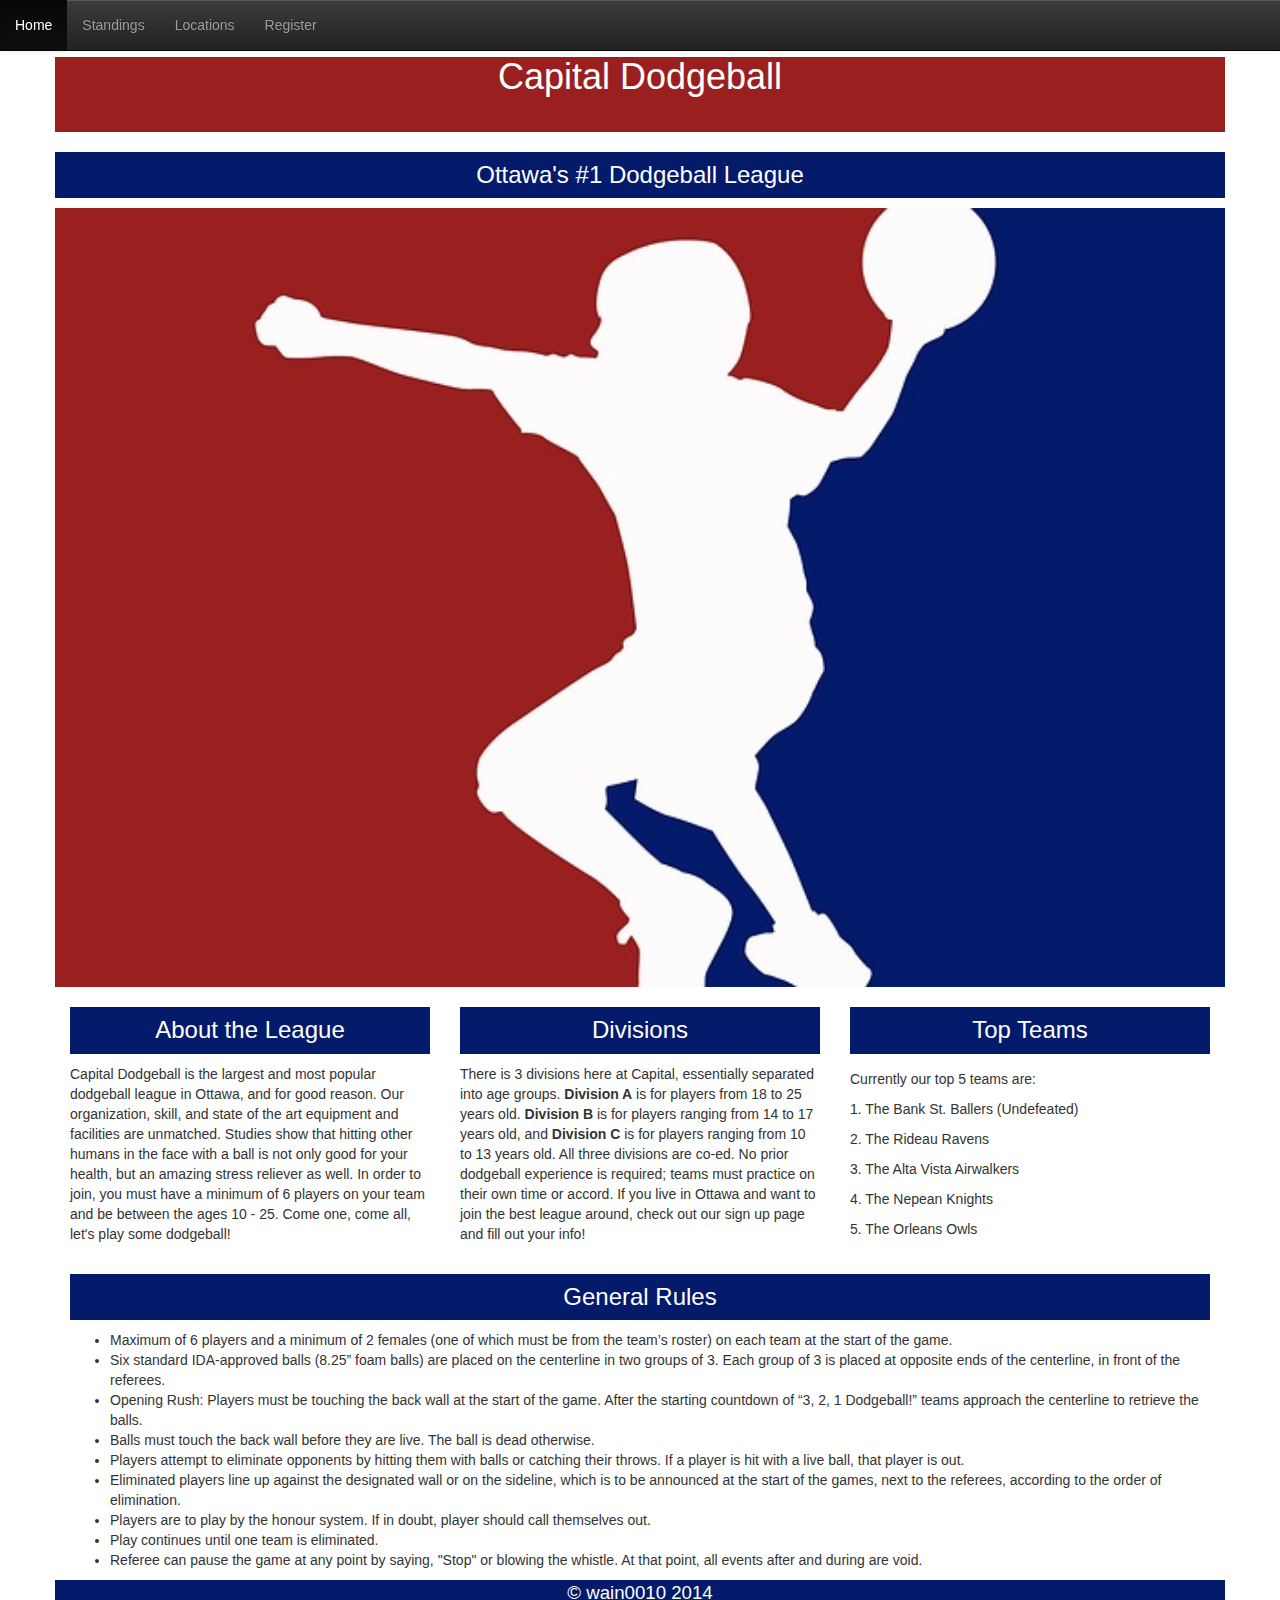
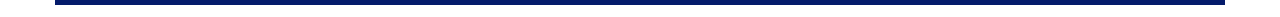
<file: index.html>
<!DOCTYPE html>
<html lang="">
<head>
    <meta charset="UTF-8">
    <title>Capital Dodgeball&trade;</title>
    <link rel="stylesheet" type="text/css" href="css/main.css">
    <link rel="stylesheet" type="text/css" href="css/bootstrap.css">
    <link rel="stylesheet" type="text/css" href="css/bootstrap.min.css">
    <link rel="stylesheet" type="text/css" href="css/bootstrap-theme.css">
    <link rel="stylesheet" type="text/css" href="css/bootstrap-theme.min.css">
</head>
<body>
        <div class="container">
        <div class="row header-nonbs">   
            <div class="text-center">
                <h1 class="header">Capital Dodgeball</h1>
                <h3>Ottawa's #1 Dodgeball League</h3>
            </div>
        </div>
        <div class="row image-nonbs">
            <picture>
                <img src="img/major-league-dodgeball.jpg" alt="MLD Logo"/>
            </picture>   
        </div>
        <div class="row">
            <nav class="navbar navbar-default navbar-inverse navbar-fixed-top" role="navigation">
                <div class="navbar-header">
                    <button type="button" class="navbar-toggle" data-toggle="collapse"                       data-target="#collapse">
                        <span class="sr-only">Navigation</span>
                        <span class="icon-bar"></span>
                        <span class="icon-bar"></span>
                        <span class="icon-bar"></span>
                    </button>
                </div>
                <div class="collapse navbar-collapse" id="collapse">
                    <ul class="nav navbar-nav">
                        <li class="active"><a href="index.html">Home</a></li>
                        <li><a href="standings.html">Standings</a></li>
                        <li><a href="locations.html">Locations</a></li>
                        <li><a href="signup.html">Register</a></li>  
                    </ul>  
                </div>
            </nav>
        </div>
        <div class="row content">
            <div class="col-lg-4 col-md-4 col-sm-12">
                <h3 class="about">About the League</h3>
                    <p>
                    Capital Dodgeball is the largest and most popular dodgeball league in Ottawa, and for good reason. Our organization, skill, and                     state of the art equipment and facilities are unmatched. Studies show that hitting other humans in the face with a ball is not                     only good for your health, but an amazing stress reliever as well. In order to join, you must have a minimum of 6 players on                       your team and be between the ages 10 - 25. Come one, come all, let's play some dodgeball!
                    </p>
            </div>
            <div class="col-lg-4 col-md-4 col-sm-12">
                    <h3 class="divisions"> Divisions </h3>
                    <p>
                    There is 3 divisions here at Capital, essentially separated into age groups. <strong>Division A</strong> is for players from                       18 to 25 years old. <strong>Division B</strong> is for players ranging from 14 to 17 years old, and <strong>Division                               C</strong> is for players ranging from 10 to 13 years old. All three divisions are co-ed. No prior dodgeball experience is                         required; teams must practice on their own time or accord. If you live in Ottawa and want to join the best league around,                           check out our sign up page and fill out your info!
                    </p>
            </div>
            <div class="col-lg-4 col-md-4 col-sm-12">
                    <h3 class="top-teams"> Top Teams </h3>
                    <p class="five-leaders">
                    Currently our top 5 teams are: <br> 1. The Bank St. Ballers (Undefeated) <br> 2. The Rideau Ravens <br> 3. The Alta Vista                           Airwalkers <br> 4. The Nepean Knights <br> 5. The Orleans Owls
                    </p>
            </div>
        </div>
       
            <div class="rule-list">
                <h3 class="rules">General Rules</h3>
                <ul>
                    
                    <li>
                        Maximum of 6 players and a minimum of 2 females (one of which must be from the team’s roster) on each team at the start                             of the game.
                    </li>
                    <li>
                        Six standard IDA-approved balls (8.25” foam balls) are placed on the centerline in two groups of 3. Each group of 3 is                             placed at opposite ends of the centerline, in front of the referees.
                    </li>
                    <li>
                        Opening Rush: Players must be touching the back wall at the start of the game. After the starting countdown of “3, 2, 1                             Dodgeball!” teams approach the centerline to retrieve the balls.
                    </li>
                    <li>
                        Balls must touch the back wall before they are live. The ball is dead otherwise.
                    </li>
                    <li>
                        Players attempt to eliminate opponents by hitting them with balls or catching their throws. If a player is hit with a                               live ball, that player is out.
                    </li>
                    <li>
                        Eliminated players line up against the designated wall or on the sideline, which is to be announced at the start of the                             games, next to the referees, according to the order of elimination.
                    </li>
                    <li>
                        Players are to play by the honour system. If in doubt, player should call themselves out.
                    </li>
                    <li>
                         Play continues until one team is eliminated.
                    </li>
                    <li>
                        Referee can pause the game at any point by saying, "Stop" or blowing the whistle. At that point, all events after and                               during are void.
                    </li>
                </ul>
            </div>
        <div class="row content">
        </div>
      <div class="row footer-nonbs">
        <div class="col-xs-12 text-center">
          <p class="footer-p">&copy; wain0010 2014</p>
        </div>
      </div>
    </div>
    <script src="js/bootstrap.js"></script>
    <script src="js/bootstrap.min.js"></script>
</body>
</html>
</file>
<file: css/main.css>
/* CSS Document */

body {
    background-color: skyblue;   
    color: black;
}

img {
    width: 100%; 
}

h1 {
    height: 75px;
    color: #fff;
    font-size: 5rem;
    line-height: 15rem;
    background-color: #9A201F;
}

.header {
    margin-top: 15px;
}

h3 {
    color: #fff;
    padding: 1rem;  
    text-align:center;
    background-color: #041B6B; 
}

th {
    text-decoration: underline;
}

table {
    background-color: skyblue;
}

.about, .divisions, .rules {
    color: #fff;
}

.top-teams {
    color: #fff;
}
.five-leaders {
    text-align: left;
    line-height: 30px;
}
h4 {
    font-size:1.24rem   
}

p {
    width: 100%; 
    text-align: left;
    float: right;
}

.footer-p {
  text-align: center;
  font-size: 14pt;
}

.header-nonbs {
   margin-top: 42px;
    color: #fff;
}

.page-nonbs {
 padding: 15px;   
    
}

.games-nonbs {   
    height:200px;
    overflow-y:scroll !important;
    border: ridge 3px gray;
    background-color: skyblue;
}

.content {
    background-color: #fff;
}

.img-nonbs{
    padding-bottom:10px;
    padding-top:10px;
}

.arenas {
    padding-top: 15px;   
}

.footer-nonbs {
    height: 25px;
    background-color: #041B6B;   
    color:#fff;
    text-align: center;
}
</file>
